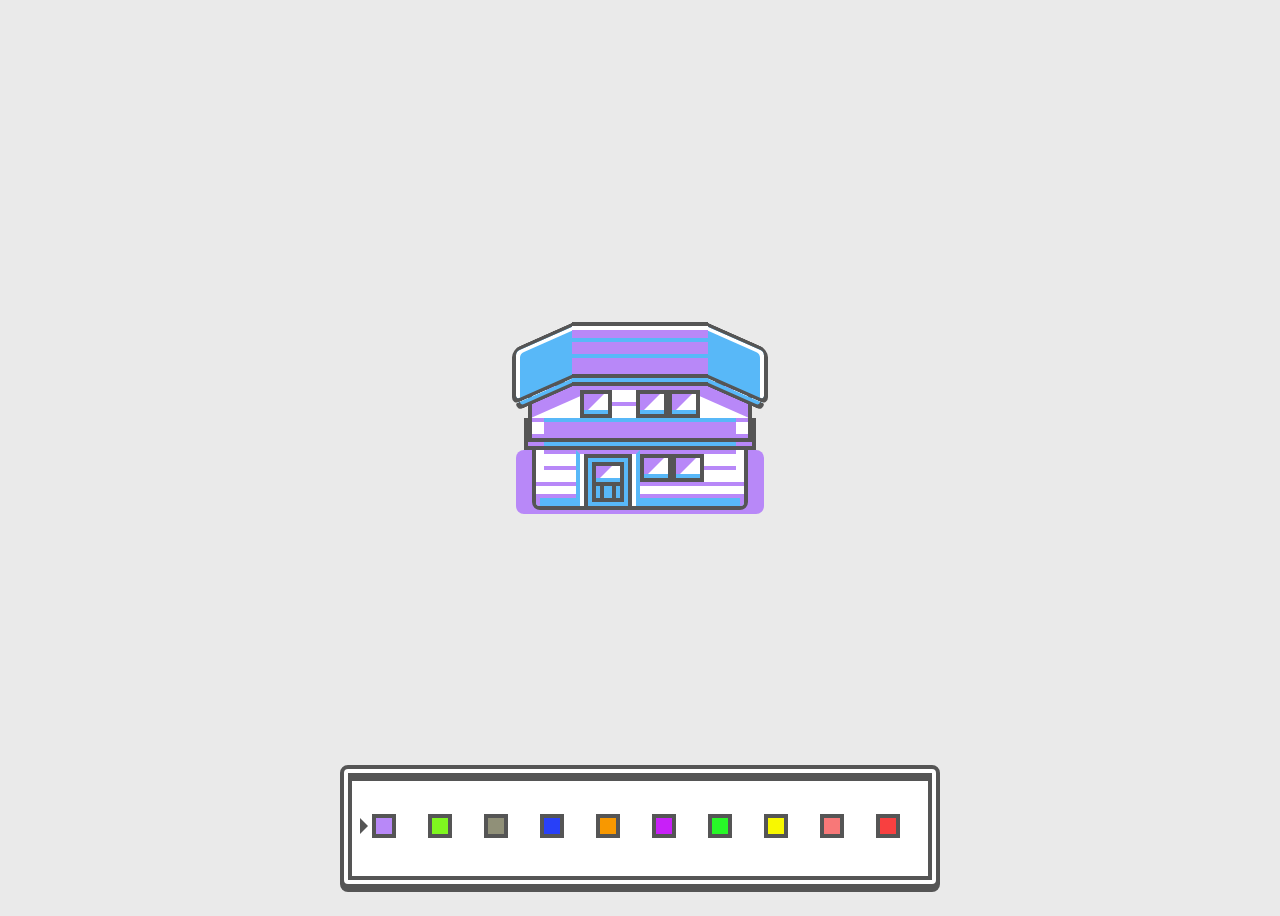
<file: baitapArrowFunc/index.html>
<!DOCTYPE html>
<html lang="en">

<head>
    <meta charset="UTF-8">
    <meta name="viewport" content="width=device-width, initial-scale=1.0">
    <title>Document</title>

    <link rel="stylesheet" href="./css/style.css">
</head>

<body>
    <div class="container">
        <div id="house" class="house">
            <div class="house-base">
                <div class="house-base-detail"></div>
                <div class="house-door-wrapper">
                    <div class="house-door">
                        <div class="house-door-window"></div>
                        <div class="house-door-detail"></div>
                    </div>
                </div>
                <div class="house-window-wrapper">
                    <div class="house-window house-window-left"></div>
                    <div class="house-window house-window-right"></div>
                </div>
            </div>
            <div class="house-sandwich"></div>
            <div class="house-upper">
                <div class="house-upper-detail"></div>
                <div class="house-upper-shadow"></div>
                <div class="house-window"></div>
                <div class="house-window-wrapper">
                    <div class="house-window house-window-left"></div>
                    <div class="house-window house-window-right"></div>
                </div>
            </div>
            <div class="house-roof">
                <div class="house-roof-side house-roof-side-left"></div>
                <div class="house-roof-side house-roof-side-right"></div>
                <div class="house-roof-detail"></div>
            </div>
        </div>
    </div>
    <div class="color-controls">
        <p>
            <div id="colorContainer" class="color-botton-container">
                <button class="color-button pallet active" color="pallet"></button>
                <button class="color-button viridian " color="viridian"></button>
                <button class="color-button pewter " color="pewter"></button>
                <button class="color-button cerulean " color="cerulean"></button>
                <button class="color-button vermillion " color="vermillion"></button>
                <button class="color-button lavender " color="lavender"></button>
                <button class="color-button celadon " color="celadon"></button>
                <button class="color-button saffron " color="saffron"></button>
                <button class="color-button fuschia " color="fuschia"></button>
                <button class="color-button cinnabar " color="cinnabar"></button>

            </div>
        </p>
        <div id="colorContainer" class="color-button-container">           
        </div>
    </div>

    <script src="./js/main.js"></script>
</body>

</html>
</file>
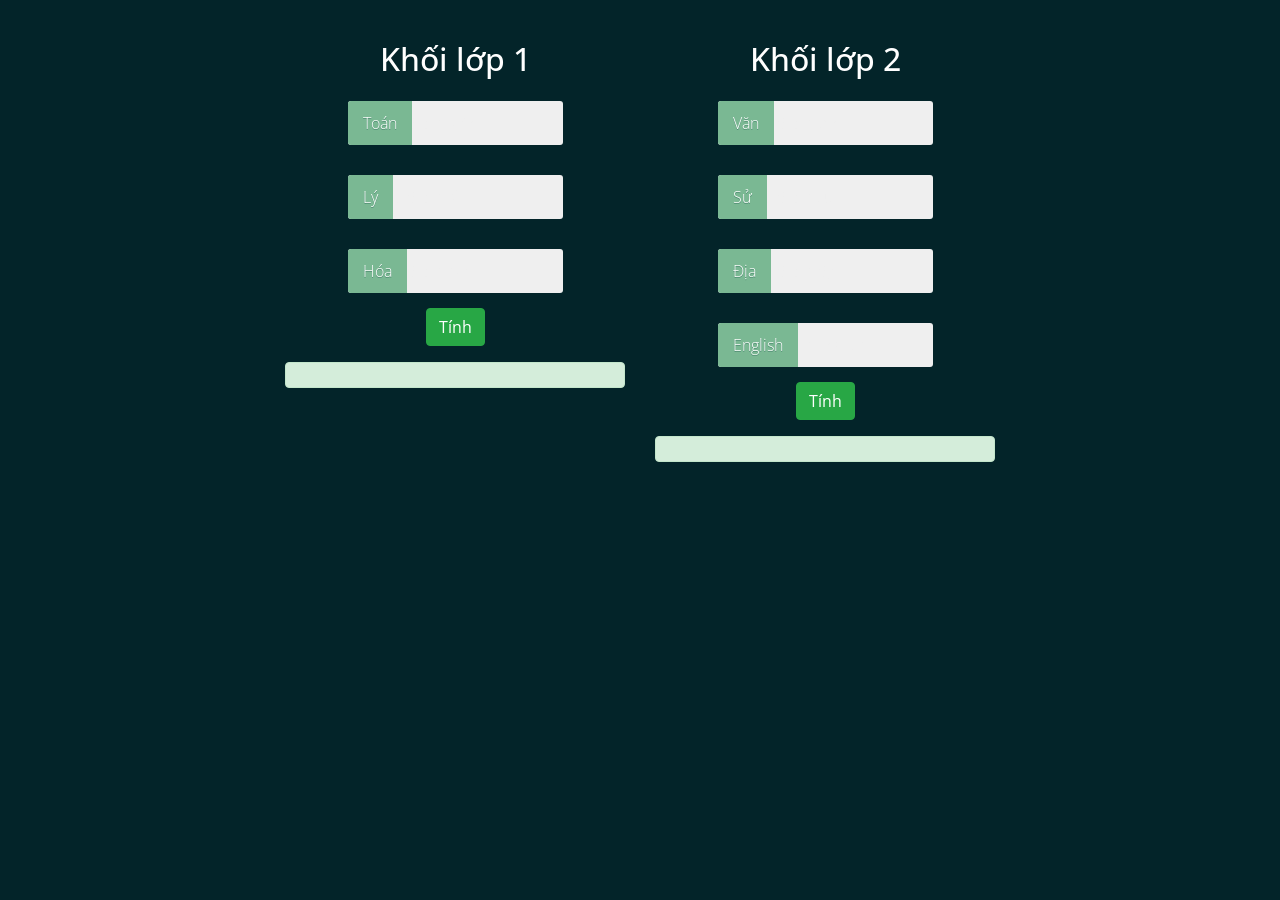
<file: baitapRest/index.html>
<!DOCTYPE html>
<html lang="en">

<head>
    <meta charset="UTF-8">
    <meta name="viewport" content="width=device-width, initial-scale=1.0">
    <title>Document</title>
    <link rel="stylesheet" href="https://cdn.jsdelivr.net/npm/bootstrap@4.5.3/dist/css/bootstrap.min.css"
        integrity="sha384-TX8t27EcRE3e/ihU7zmQxVncDAy5uIKz4rEkgIXeMed4M0jlfIDPvg6uqKI2xXr2" crossorigin="anonymous">
    <link rel="stylesheet" href="./css/style.css">
</head>

<body>
    <div class="row">
        <div class="col-6">
            <h2>Khối lớp 1</h2>
            <span>
                <input class="basic-slide" id="inpToan" type="text" placeholder="Nhập điểm toán" /><label
                    for="inpToan">Toán</label>
            </span>
            <br>
            <span>
                <input class="basic-slide" id="inpLy" type="text" placeholder="Nhập điểm lý" /><label
                    for="inpLy">Lý</label>
            </span>
            <br>
            <span>
                <input class="basic-slide" id="inpHoa" type="text" placeholder="Nhập điểm hóa" /><label
                    for="inpHoa">Hóa</label>
            </span>
            <br>
            <button id="btnKhoi1" class="btn btn-success">Tính</button>
            <br>
            <p id="tbKhoi1" class="alert alert-success mt-3"></p>
        </div>
        <div class="col-6">
            <h2>Khối lớp 2</h2>
            <span>
                <input class="basic-slide" id="inpVan" type="text" placeholder="Nhập điểm văn" /><label
                    for="inpVan">Văn</label>
            </span>
            <br>
            <span>
                <input class="basic-slide" id="inpSu" type="text" placeholder="Nhập điểm sử" /><label
                    for="inpSu">Sử</label>
            </span>
            <br>
            <span>
                <input class="basic-slide" id="inpDia" type="text" placeholder="Nhập điểm địa" /><label
                    for="inpDia">Địa</label>
            </span>
            <span>
                <input class="basic-slide" id="inpEnglish" type="text" placeholder="Nhập điểm English" /><label
                    for="inpEnglish">English</label>
            </span>
            <br>
            <button id="btnKhoi2" class="btn btn-success">Tính</button>
            
            <p id="tbKhoi2" class="alert alert-success mt-3"></p>
        </div>
    </div>

    <script src="https://code.jquery.com/jquery-3.5.1.slim.min.js"
        integrity="sha384-DfXdz2htPH0lsSSs5nCTpuj/zy4C+OGpamoFVy38MVBnE+IbbVYUew+OrCXaRkfj"
        crossorigin="anonymous"></script>
    <script src="https://cdn.jsdelivr.net/npm/bootstrap@4.5.3/dist/js/bootstrap.bundle.min.js"
        integrity="sha384-ho+j7jyWK8fNQe+A12Hb8AhRq26LrZ/JpcUGGOn+Y7RsweNrtN/tE3MoK7ZeZDyx"
        crossorigin="anonymous"></script>
    <script src="./js/main.js"></script>
</body>

</html>
</file>
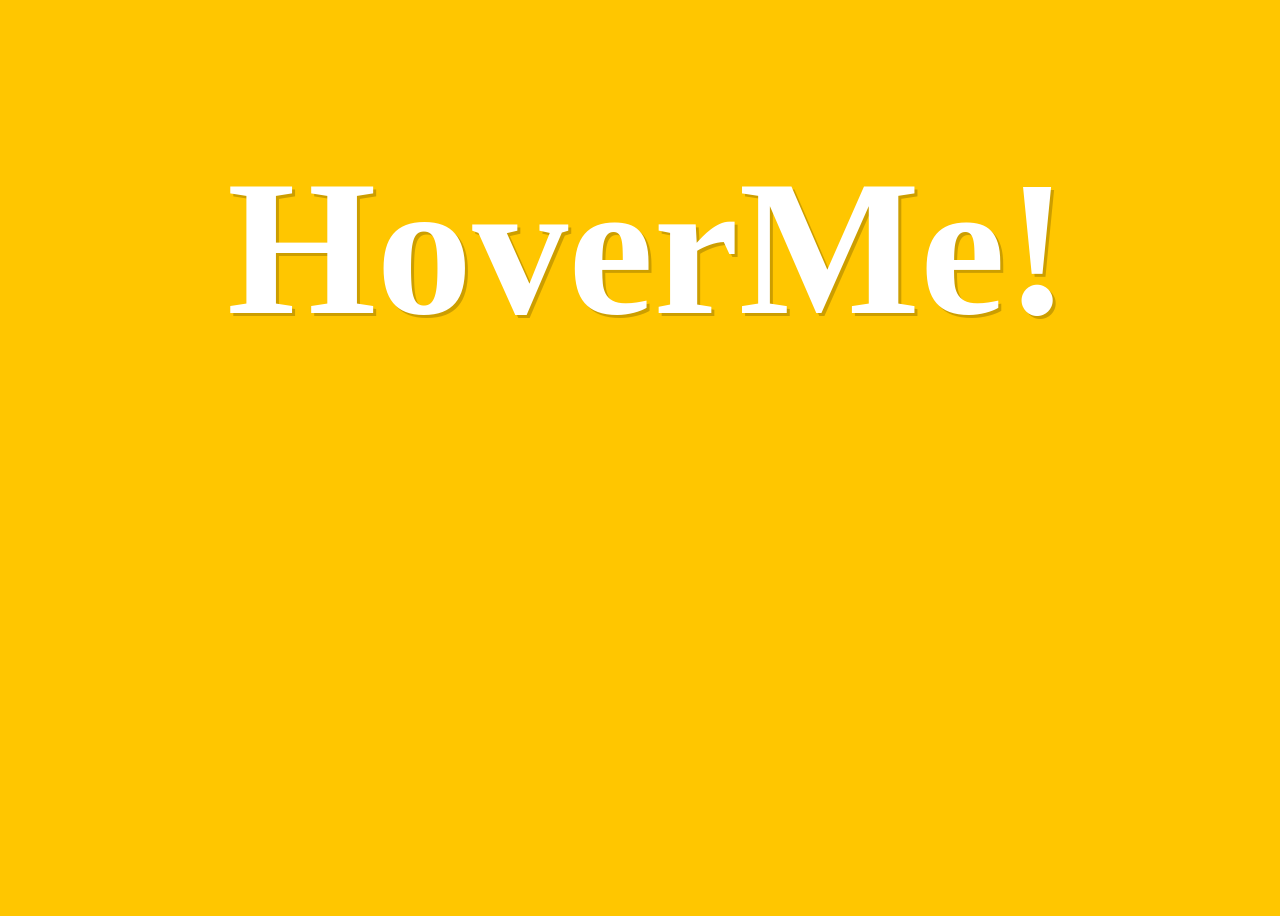
<file: baitapSpread/index.html>
<!DOCTYPE html>
<html lang="en">
<head>
    <meta charset="UTF-8">
    <meta name="viewport" content="width=device-width, initial-scale=1.0">
    <title>Document</title>

    <link rel="stylesheet" href="./css/style.css">
</head>
<body>
    <h2 class="heading">Hover Me!</h2>
    
    <script src="./js/main.js"></script>
</body>
</html>
</file>
<file: baitapArrowFunc/css/style.css>
@font-face {
  font-family: "Pokemon GB";
  src: url("../font/pokemon-font.eot");
  src: url("../font/pokemon-font.woff");
  font-weight: 400;
}

* {
  box-sizing: border-box;
}

:root {
  --base-color: #fff;
  --primary-color: #b888f8;
  --secondary-color: #58b8f8;
}

body {
  display: flex;
  align-items: center;
  justify-content: center;
  height: 100vh;
  background-color: #eaeaea;
  font-family: "Pokemon GB", monospace;
  font-size: 16px;
  line-height: 1.875em;
}

.container {
  flex: 0 0 auto;
}

.house {
  position: relative;
}

.house::before {
  content: "";
  position: absolute;
  left: -1rem;
  width: calc(100% + 0.25rem * 8);
  height: 4rem;
  bottom: -0.25rem;
  border-radius: 0.5rem;
  background-color: var(--primary-color);
}

.pallet {
  --primary-color: #b888f8;
}

.viridian {
  --primary-color: #7ff71f;
}

.pewter {
  --primary-color: #909078;
}

.cerulean {
  --primary-color: #2840f8;
}

.vermillion {
  --primary-color: #f89800;
}

.lavender {
  --primary-color: #c820f8;
}

.celadon {
  --primary-color: #28f828;
}

.saffron {
  --primary-color: #f8f800;
}

.fuschia {
  --primary-color: #f87878;
}

.cinnabar {
  --primary-color: #f84040;
}

.house-base {
  position: relative;
  height: 6.5rem;
  width: 13.5rem;
  border: solid 0.25rem #555;
  border-radius: 0.5rem;
  background-color: var(--base-color);
  overflow: hidden;
}

.house-base::after {
  content: "";
  position: absolute;
  bottom: 0;
  width: calc(100% - (0.25rem * 2));
  height: 0.5rem;
  border-top: solid 0.25rem var(--primary-color);
  border-left: solid 0.25rem var(--primary-color);
  border-right: solid 0.25rem var(--primary-color);
  background-color: var(--secondary-color);
}

.house-base .house-window-wrapper {
  bottom: 1.5rem;
  left: 6.5rem;
}

.house-base-detail {
  position: absolute;
  z-index: 1;
  bottom: 1.25rem;
  height: 0.25rem;
  background-color: var(--primary-color);
  width: 100%;
}

.house-base-detail::before, .house-base-detail::after {
  content: "";
  position: absolute;
  left: 50%;
  width: calc(100% - (0.25rem * 4));
  height: 0.25rem;
  background-color: var(--primary-color);
  transform: translateX(-50%);
}

.house-base-detail::before {
  top: -1rem;
}

.house-base-detail::after {
  top: -2rem;
}

.house-door {
  position: absolute;
  bottom: 0;
  left: 0.25rem;
  height: 100%;
  width: calc(100% - (0.25rem * 2));
  border: solid 0.25rem #555;
  border-bottom: 0;
  background-color: var(--secondary-color);
}

.house-door-window {
  position: absolute;
  top: 0.25rem;
  left: 0.25rem;
  height: 1.5rem;
  width: calc(100% - (0.25rem * 2));
  border: solid 0.25rem #555;
  background-color: #fff;
}

.house-door-window::before, .house-door-window::after {
  content: "";
  position: absolute;
}

.house-door-window::before {
  top: 0;
  left: 0;
  height: 0;
  width: 0;
  border-left: solid 0.5rem var(--primary-color);
  border-top: solid 0.5rem var(--primary-color);
  border-bottom: solid 0.5rem transparent;
  border-right: solid 0.5rem transparent;
}

.house-door-window::after {
  bottom: 0;
  height: 0.25rem;
  width: 100%;
  background-color: var(--secondary-color);
}

.house-door-detail {
  position: absolute;
  left: 0.25rem;
  bottom: 0.25rem;
  height: 1rem;
  width: calc(100% - (0.25rem * 2));
  border: solid 0.25rem #555;
  border-top: 0;
}

.house-door-detail::after {
  content: "";
  position: absolute;
  top: 0;
  left: 0.25rem;
  width: calc(100% - (0.25rem * 4));
  height: 100%;
  border-left: solid 0.25rem #555;
  border-right: solid 0.25rem #555;
}

.house-door-wrapper {
  position: absolute;
  z-index: 3;
  bottom: 0;
  left: 2.5rem;
  height: 3.5rem;
  width: 4rem;
  border-top: solid 0.25rem var(--primary-color);
  border-left: solid 0.25rem var(--secondary-color);
  border-right: solid 0.25rem var(--secondary-color);
  background-color: #fff;
}

.house-window {
  position: relative;
  height: 1.75rem;
  width: 2rem;
  border: solid 0.25rem #555;
  background-color: #fff;
}

.house-window::before, .house-window::after {
  content: "";
  position: absolute;
}

.house-window::before {
  top: 0;
  left: 0;
  height: 0;
  width: 0;
  border-left: solid 0.625rem var(--primary-color);
  border-top: solid 0.625rem var(--primary-color);
  border-bottom: solid 0.625rem transparent;
  border-right: solid 0.625rem transparent;
}

.house-window::after {
  bottom: 0;
  height: 0.25rem;
  width: 100%;
  background-color: var(--secondary-color);
}

.house-window-wrapper {
  position: absolute;
  z-index: 4;
  display: flex;
}

.house-sandwich {
  position: absolute;
  z-index: 2;
  bottom: 3.75rem;
  left: -0.5rem;
  height: 2rem;
  width: 14.5rem;
  border: solid 0.25rem #555;
  box-shadow: inset 1rem 0 0 var(--primary-color), inset -1rem 0 0 var(--primary-color);
  background-color: var(--secondary-color);
}

.house-upper {
  position: absolute;
  z-index: 3;
  bottom: 4.25rem;
  left: -0.25rem;
  height: 3.75rem;
  width: 14rem;
  border: solid 0.25rem #555;
  background-color: var(--base-color);
}

.house-upper::after {
  content: "";
  position: absolute;
  bottom: 0;
  left: 0.75rem;
  width: calc(100% - (0.25rem * 6));
  height: 1rem;
  background-color: var(--primary-color);
}

.house-upper .house-window-wrapper {
  bottom: 1.25rem;
  left: 6.5rem;
}

.house-upper > .house-window {
  position: absolute;
  z-index: 3;
  bottom: 1.25rem;
  left: 3rem;
}

.house-upper-detail {
  position: absolute;
  z-index: 1;
  bottom: 0;
  left: 0;
  height: 0.25rem;
  width: 100%;
  background-color: var(--primary-color);
}

.house-upper-detail::before, .house-upper-detail::after {
  content: "";
  position: absolute;
  left: 0;
  height: 0.25rem;
}

.house-upper-detail::before {
  width: calc(100% - (0.25rem * 6));
  bottom: 1rem;
  border-left: solid 0.75rem var(--primary-color);
  border-right: solid 0.75rem var(--primary-color);
  background-color: var(--secondary-color);
}

.house-upper-detail::after {
  left: 5rem;
  width: 2rem;
  bottom: 2rem;
  background-color: var(--primary-color);
}

.house-upper-shadow {
  position: absolute;
  z-index: 1;
  top: 0;
  left: 0;
  height: 0.25rem;
  width: 100%;
  background-color: var(--primary-color);
}

.house-upper-shadow::before, .house-upper-shadow::after {
  content: "";
  position: absolute;
  width: 3.25rem;
  height: 1.25rem;
  background-color: var(--primary-color);
}

.house-upper-shadow::before {
  transform: skewY(-24deg);
}

.house-upper-shadow::after {
  right: 0;
  transform: skewY(24deg);
}

.house-roof {
  position: absolute;
  z-index: 5;
  bottom: 8.25rem;
  left: 2.5rem;
  width: 8.5rem;
  height: 3.5rem;
  border-top: solid 0.25rem #555;
  border-bottom: solid 0.25rem #555;
  background-color: var(--primary-color);
}

.house-roof::before {
  content: "";
  position: absolute;
  bottom: -0.75rem;
  width: 100%;
  height: 0.25rem;
  border-bottom: solid 0.25rem #555;
  background-color: var(--secondary-color);
}

.house-roof-side {
  content: "";
  position: absolute;
  top: 0.625rem;
  width: 3.75rem;
  height: 3.5rem;
  border-top: solid 0.25rem #555;
  border-bottom: solid 0.25rem #555;
  background-color: var(--secondary-color);
}

.house-roof-side::before {
  content: "";
  position: absolute;
  bottom: -0.75rem;
  width: calc(100% - (0.25rem * 1));
  height: 0.25rem;
  border-bottom: solid 0.25rem #555;
  background-color: var(--secondary-color);
}

.house-roof-side-left {
  right: 100%;
  border-top-left-radius: 0.5rem;
  border-bottom-left-radius: 0.5rem;
  border-left: solid 0.25rem #555;
  box-shadow: inset 0.25rem 0.25rem 0 var(--base-color);
  transform: skewY(-24deg);
}

.house-roof-side-left::before {
  border-bottom-left-radius: 0.5rem;
  border-left: solid 0.25rem #555;
}

.house-roof-side-right {
  left: 100%;
  border-top-right-radius: 0.5rem;
  border-bottom-right-radius: 0.5rem;
  border-right: solid 0.25rem #555;
  box-shadow: inset -0.25rem 0.25rem 0 var(--base-color);
  transform: skewY(24deg);
}

.house-roof-side-right::before {
  right: 0;
  border-bottom-right-radius: 0.5rem;
  border-right: solid 0.25rem #555;
}

.house-roof-detail {
  position: absolute;
  bottom: 1rem;
  left: 0;
  width: 100%;
  height: 0.25rem;
  background-color: var(--secondary-color);
}

.house-roof-detail::before, .house-roof-detail::after {
  content: "";
  position: absolute;
  left: 0;
  width: 100%;
  height: 0.25rem;
}

.house-roof-detail::before {
  bottom: 1rem;
  background-color: var(--secondary-color);
}

.house-roof-detail::after {
  bottom: 1.75rem;
  background-color: var(--base-color);
}

.color-controls {
  position: absolute;
  z-index: 99;
  left: 50%;
  bottom: 0.75rem;
  max-width: 37.5rem;
  width: 100%;
  margin-top: 1.25rem;
  transform: translateX(-50%);
  padding: 0.75rem;
  border-radius: 0.5rem;
  border: double 0.75rem #555;
  box-shadow: inset 0 0.25rem 0 #555, 0 0.25rem 0 #555;
  background-color: var(--base-color);
  color: #555;
}

.color-controls p {
  font-family: "Pokemon GB", monospace;
  font-weight: 400;
  font-size: 20px;
  text-transform: uppercase;
  font-smooth: never;
  -webkit-font-smoothing: none;
}

.color-button {
  flex-shrink: 0;
  padding: 0;
  /* margin: 0.25rem 0.75rem; */
  margin: 0.35rem 0.5rem;
  height: 1.5rem;
  width: 1.5rem;
  border: solid 0.25rem #555;
  cursor: pointer;
}

.color-button:focus {
  outline: 0;
}

.color-button:hover::before {
  transform: translateY(0);
  opacity: 1;
  visibility: visible;
}

.color-button::after {
  content: "";
  position: absolute;
  width: 0;
  height: 0;
  border-style: solid;
  border-width: 0.5rem 0 0.5rem 0.5rem;
  border-color: transparent transparent transparent #555;
  transform: translate(-250%, -50%);
  opacity: 0;
  transition: 0.25s;
}

.color-button.pallet {
  background-color: #b888f8;
}

.color-button.viridian {
  background-color: #7ff71f;
}

.color-button.pewter {
  background-color: #909078;
}

.color-button.cerulean {
  background-color: #2840f8;
}

.color-button.vermillion {
  background-color: #f89800;
}

.color-button.lavender {
  background-color: #c820f8;
}

.color-button.celadon {
  background-color: #28f828;
}

.color-button.saffron {
  background-color: #f8f800;
}

.color-button.fuschia {
  background-color: #f87878;
}

.color-button.cinnabar {
  background-color: #f84040;
}

.color-button.active::after {
  transform: translate(-300%, -50%);
  opacity: 1;
}

.color-button-container {
  display: flex;
  flex-wrap: wrap;
  justify-content: center;
  margin-top: 0.5rem;
}
/*# sourceMappingURL=style.css.map */
</file>
<file: baitapRest/css/style.css>
@import url(https://fonts.googleapis.com/css?family=Open+Sans:400,700,600,300,800);
* {
  box-sizing: border-box;
}

html,
body {
  overflow-x: hidden;
  font-family: "Open Sans", sans-serif;
  font-weight: 300;
  color: #fff;
  background: #032429;
}

.row {
  max-width: 800px;
  margin: 0 auto;
  padding: 60px 30px;
  position: relative;
  z-index: 1;
  text-align: center;
}

.row:before {
  position: absolute;
  content: "";
  display: block;
  top: 0;
  left: -5000px;
  height: 100%;
  width: 15000px;
  z-index: -1;
  background: inherit;
}

.row:first-child {
  padding: 40px 30px;
}

.row span {
  position: relative;
  display: inline-block;
  margin: 15px 10px;
}

.basic-slide {
  display: inline-block;
  width: 215px;
  padding: 10px 0 10px 15px;
  font-family: "Open Sans", sans;
  font-weight: 400;
  color: #377D6A;
  background: #efefef;
  border: 0;
  border-radius: 3px;
  outline: 0;
  text-indent: 70px;
  transition: all .3s ease-in-out;
}

.basic-slide::-webkit-input-placeholder {
  color: #efefef;
  text-indent: 0;
  font-weight: 300;
}

.basic-slide + label {
  display: inline-block;
  position: absolute;
  top: 0;
  left: 0;
  padding: 10px 15px;
  text-shadow: 0 1px 0 rgba(19, 74, 70, 0.4);
  background: #7AB893;
  transition: all .3s ease-in-out;
  border-top-left-radius: 3px;
  border-bottom-left-radius: 3px;
}

.basic-slide:focus,
.basic-slide:active {
  color: #377D6A;
  text-indent: 0;
  background: #fff;
  border-top-left-radius: 0;
  border-bottom-left-radius: 0;
}

.basic-slide:focus::-webkit-input-placeholder,
.basic-slide:active::-webkit-input-placeholder {
  color: #aaa;
}

.basic-slide:focus + label,
.basic-slide:active + label {
  transform: translateX(-100%);
}
/*# sourceMappingURL=style.css.map */
</file>
<file: baitapSpread/css/style.css>
* {
    box-sizing: border-box;
  }
  
  body {
    background: #ffc600;
    display: flex;
    height: 100vh;
    flex-direction: column;
    place-items: center;
    padding: 100px;
    width: 100%;
  }
  
  section {
    display: flex;
    flex-direction: column;
    place-items: center;
    width: 900px;
  }
  
  .heading {
    align-items: flex-start;
    display: flex;
    justify-content: center;
    height: 240px;
    margin: 30px 0;
    width: 100%;
  }
  
  span {
    text-shadow: 3px 3px 0 rgba(0, 0, 0, 0.2);
    color: white;
    display: inline-block;
    font-size: 8em;
    font-weight: bold;
    transition: transform 0.2s;
    cursor: url("http://csscursor.info/source/santahand.png"), default;
  }
  
  span:hover {
    transform: translateY(-20px) rotate(10deg) scale(2);
  }
  
  input {
    border: none;
    border-radius: 6px;
    box-shadow: 0 18px 30px rgba(0,0,0,.1);
    font-size: 1.5em;
    height: 60px;
    padding: 20px;
    width: 400px;
  }
  
  p {
    margin-top: 100px;
  }
</file>
